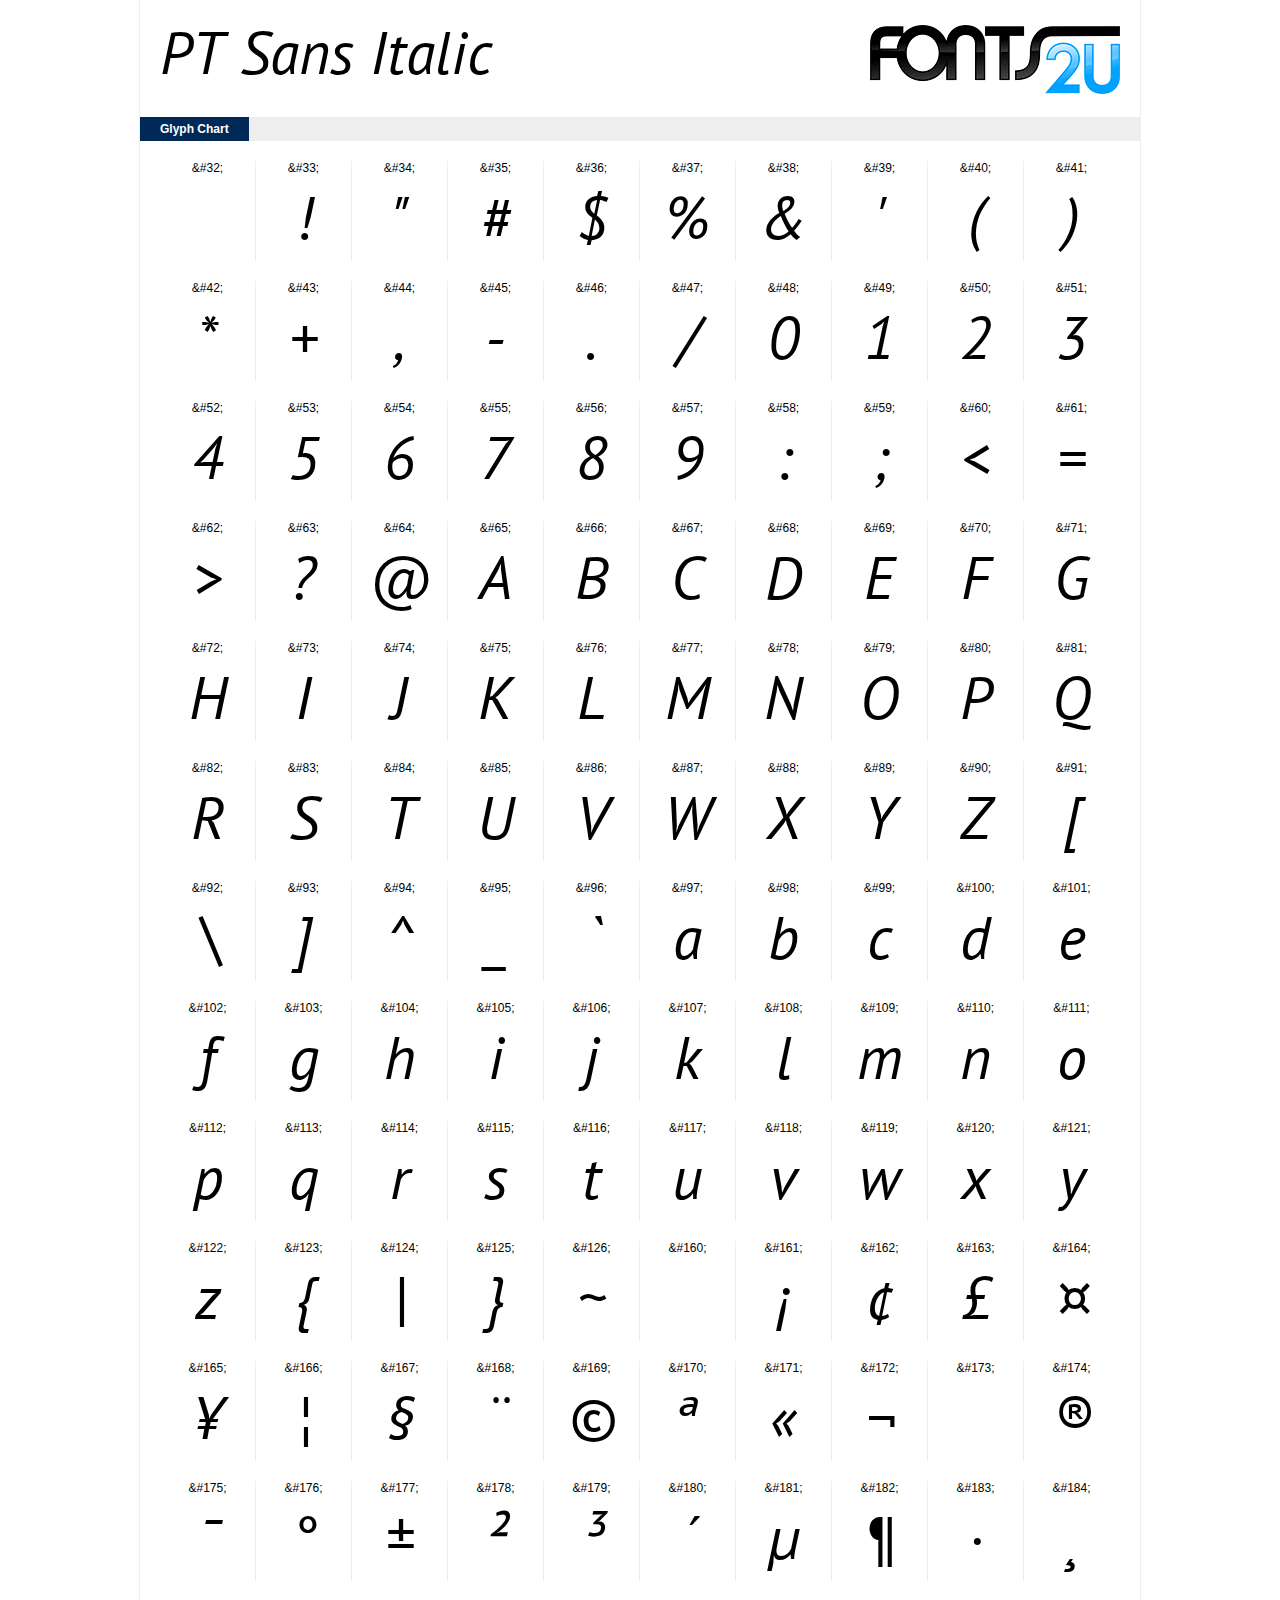
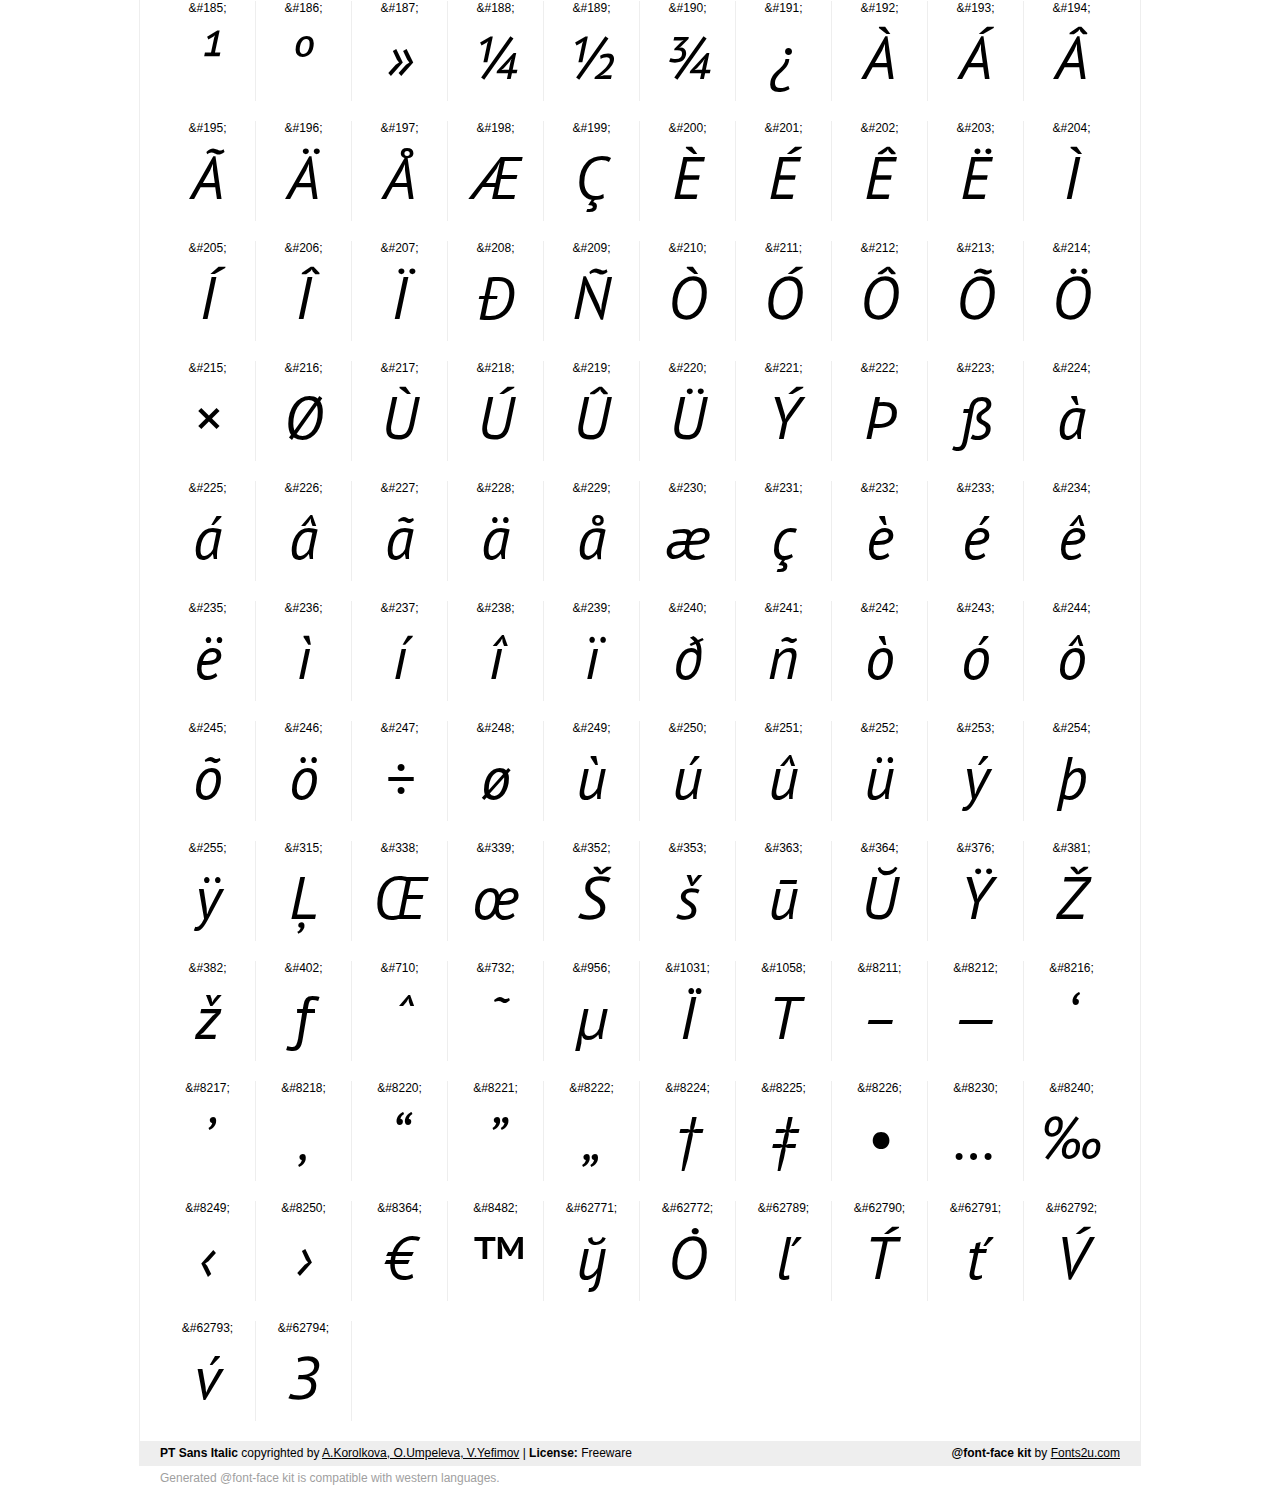
<file: fonts/demo.html>
﻿<!DOCTYPE html PUBLIC "-//W3C//DTD XHTML 1.0 Strict//EN" "http://www.w3.org/TR/xhtml1/DTD/xhtml1-strict.dtd"> 

<html xmlns="http://www.w3.org/1999/xhtml"> 

  <head> 

    <title>PT Sans Italic @font-face kit sample</title> 
    <meta http-equiv="Content-Type" content="text/html; charset=utf-8" />
    
    <style media="screen" type="text/css">/*<![CDATA[*/@import 'stylesheet.css';/*]]>*/</style>
    <style media="screen" type="text/css">/*<![CDATA[*/@import 'demo-files/demo.css';/*]]>*/</style>
    <style type="text/css">#title,#glyphs p{font-family:"PT Sans Italic"}</style>

 </head> 
 
<body> 

	<div id="wrapper">
		<div id="title">
			PT Sans Italic		</div>
		<div id="logo">
			<a href="https://fonts2u.com" target="_blank"><img src="demo-files/fonts2u_logo.gif" width="250" height="69" alt="Fonts2u.com logo" /></a>
		</div>
		<div class="clr"></div>

		<div id="menu">
			<ul>
				<li class="selected"><a href="#glyphs">Glyph Chart</a></li>
			<ul>
			<div class="clr"></div>
		</div>

		<div id="content">
			
			<div id="glyphs">
				<div class="g">&amp;#32;<p> </p></div>
<div class="g">&amp;#33;<p>!</p></div>
<div class="g">&amp;#34;<p>"</p></div>
<div class="g">&amp;#35;<p>#</p></div>
<div class="g">&amp;#36;<p>$</p></div>
<div class="g">&amp;#37;<p>%</p></div>
<div class="g">&amp;#38;<p>&</p></div>
<div class="g">&amp;#39;<p>'</p></div>
<div class="g">&amp;#40;<p>(</p></div>
<div class="g noborder">&amp;#41;<p>)</p></div>
<div class="clr"></div><div class="g">&amp;#42;<p>*</p></div>
<div class="g">&amp;#43;<p>+</p></div>
<div class="g">&amp;#44;<p>,</p></div>
<div class="g">&amp;#45;<p>-</p></div>
<div class="g">&amp;#46;<p>.</p></div>
<div class="g">&amp;#47;<p>/</p></div>
<div class="g">&amp;#48;<p>0</p></div>
<div class="g">&amp;#49;<p>1</p></div>
<div class="g">&amp;#50;<p>2</p></div>
<div class="g noborder">&amp;#51;<p>3</p></div>
<div class="clr"></div><div class="g">&amp;#52;<p>4</p></div>
<div class="g">&amp;#53;<p>5</p></div>
<div class="g">&amp;#54;<p>6</p></div>
<div class="g">&amp;#55;<p>7</p></div>
<div class="g">&amp;#56;<p>8</p></div>
<div class="g">&amp;#57;<p>9</p></div>
<div class="g">&amp;#58;<p>:</p></div>
<div class="g">&amp;#59;<p>;</p></div>
<div class="g">&amp;#60;<p><</p></div>
<div class="g noborder">&amp;#61;<p>=</p></div>
<div class="clr"></div><div class="g">&amp;#62;<p>></p></div>
<div class="g">&amp;#63;<p>?</p></div>
<div class="g">&amp;#64;<p>@</p></div>
<div class="g">&amp;#65;<p>A</p></div>
<div class="g">&amp;#66;<p>B</p></div>
<div class="g">&amp;#67;<p>C</p></div>
<div class="g">&amp;#68;<p>D</p></div>
<div class="g">&amp;#69;<p>E</p></div>
<div class="g">&amp;#70;<p>F</p></div>
<div class="g noborder">&amp;#71;<p>G</p></div>
<div class="clr"></div><div class="g">&amp;#72;<p>H</p></div>
<div class="g">&amp;#73;<p>I</p></div>
<div class="g">&amp;#74;<p>J</p></div>
<div class="g">&amp;#75;<p>K</p></div>
<div class="g">&amp;#76;<p>L</p></div>
<div class="g">&amp;#77;<p>M</p></div>
<div class="g">&amp;#78;<p>N</p></div>
<div class="g">&amp;#79;<p>O</p></div>
<div class="g">&amp;#80;<p>P</p></div>
<div class="g noborder">&amp;#81;<p>Q</p></div>
<div class="clr"></div><div class="g">&amp;#82;<p>R</p></div>
<div class="g">&amp;#83;<p>S</p></div>
<div class="g">&amp;#84;<p>T</p></div>
<div class="g">&amp;#85;<p>U</p></div>
<div class="g">&amp;#86;<p>V</p></div>
<div class="g">&amp;#87;<p>W</p></div>
<div class="g">&amp;#88;<p>X</p></div>
<div class="g">&amp;#89;<p>Y</p></div>
<div class="g">&amp;#90;<p>Z</p></div>
<div class="g noborder">&amp;#91;<p>[</p></div>
<div class="clr"></div><div class="g">&amp;#92;<p>\</p></div>
<div class="g">&amp;#93;<p>]</p></div>
<div class="g">&amp;#94;<p>^</p></div>
<div class="g">&amp;#95;<p>_</p></div>
<div class="g">&amp;#96;<p>`</p></div>
<div class="g">&amp;#97;<p>a</p></div>
<div class="g">&amp;#98;<p>b</p></div>
<div class="g">&amp;#99;<p>c</p></div>
<div class="g">&amp;#100;<p>d</p></div>
<div class="g noborder">&amp;#101;<p>e</p></div>
<div class="clr"></div><div class="g">&amp;#102;<p>f</p></div>
<div class="g">&amp;#103;<p>g</p></div>
<div class="g">&amp;#104;<p>h</p></div>
<div class="g">&amp;#105;<p>i</p></div>
<div class="g">&amp;#106;<p>j</p></div>
<div class="g">&amp;#107;<p>k</p></div>
<div class="g">&amp;#108;<p>l</p></div>
<div class="g">&amp;#109;<p>m</p></div>
<div class="g">&amp;#110;<p>n</p></div>
<div class="g noborder">&amp;#111;<p>o</p></div>
<div class="clr"></div><div class="g">&amp;#112;<p>p</p></div>
<div class="g">&amp;#113;<p>q</p></div>
<div class="g">&amp;#114;<p>r</p></div>
<div class="g">&amp;#115;<p>s</p></div>
<div class="g">&amp;#116;<p>t</p></div>
<div class="g">&amp;#117;<p>u</p></div>
<div class="g">&amp;#118;<p>v</p></div>
<div class="g">&amp;#119;<p>w</p></div>
<div class="g">&amp;#120;<p>x</p></div>
<div class="g noborder">&amp;#121;<p>y</p></div>
<div class="clr"></div><div class="g">&amp;#122;<p>z</p></div>
<div class="g">&amp;#123;<p>{</p></div>
<div class="g">&amp;#124;<p>|</p></div>
<div class="g">&amp;#125;<p>}</p></div>
<div class="g">&amp;#126;<p>~</p></div>
<div class="g">&amp;#160;<p> </p></div>
<div class="g">&amp;#161;<p>¡</p></div>
<div class="g">&amp;#162;<p>¢</p></div>
<div class="g">&amp;#163;<p>£</p></div>
<div class="g noborder">&amp;#164;<p>¤</p></div>
<div class="clr"></div><div class="g">&amp;#165;<p>¥</p></div>
<div class="g">&amp;#166;<p>¦</p></div>
<div class="g">&amp;#167;<p>§</p></div>
<div class="g">&amp;#168;<p>¨</p></div>
<div class="g">&amp;#169;<p>©</p></div>
<div class="g">&amp;#170;<p>ª</p></div>
<div class="g">&amp;#171;<p>«</p></div>
<div class="g">&amp;#172;<p>¬</p></div>
<div class="g">&amp;#173;<p>­</p></div>
<div class="g noborder">&amp;#174;<p>®</p></div>
<div class="clr"></div><div class="g">&amp;#175;<p>¯</p></div>
<div class="g">&amp;#176;<p>°</p></div>
<div class="g">&amp;#177;<p>±</p></div>
<div class="g">&amp;#178;<p>²</p></div>
<div class="g">&amp;#179;<p>³</p></div>
<div class="g">&amp;#180;<p>´</p></div>
<div class="g">&amp;#181;<p>µ</p></div>
<div class="g">&amp;#182;<p>¶</p></div>
<div class="g">&amp;#183;<p>·</p></div>
<div class="g noborder">&amp;#184;<p>¸</p></div>
<div class="clr"></div><div class="g">&amp;#185;<p>¹</p></div>
<div class="g">&amp;#186;<p>º</p></div>
<div class="g">&amp;#187;<p>»</p></div>
<div class="g">&amp;#188;<p>¼</p></div>
<div class="g">&amp;#189;<p>½</p></div>
<div class="g">&amp;#190;<p>¾</p></div>
<div class="g">&amp;#191;<p>¿</p></div>
<div class="g">&amp;#192;<p>À</p></div>
<div class="g">&amp;#193;<p>Á</p></div>
<div class="g noborder">&amp;#194;<p>Â</p></div>
<div class="clr"></div><div class="g">&amp;#195;<p>Ã</p></div>
<div class="g">&amp;#196;<p>Ä</p></div>
<div class="g">&amp;#197;<p>Å</p></div>
<div class="g">&amp;#198;<p>Æ</p></div>
<div class="g">&amp;#199;<p>Ç</p></div>
<div class="g">&amp;#200;<p>È</p></div>
<div class="g">&amp;#201;<p>É</p></div>
<div class="g">&amp;#202;<p>Ê</p></div>
<div class="g">&amp;#203;<p>Ë</p></div>
<div class="g noborder">&amp;#204;<p>Ì</p></div>
<div class="clr"></div><div class="g">&amp;#205;<p>Í</p></div>
<div class="g">&amp;#206;<p>Î</p></div>
<div class="g">&amp;#207;<p>Ï</p></div>
<div class="g">&amp;#208;<p>Ð</p></div>
<div class="g">&amp;#209;<p>Ñ</p></div>
<div class="g">&amp;#210;<p>Ò</p></div>
<div class="g">&amp;#211;<p>Ó</p></div>
<div class="g">&amp;#212;<p>Ô</p></div>
<div class="g">&amp;#213;<p>Õ</p></div>
<div class="g noborder">&amp;#214;<p>Ö</p></div>
<div class="clr"></div><div class="g">&amp;#215;<p>×</p></div>
<div class="g">&amp;#216;<p>Ø</p></div>
<div class="g">&amp;#217;<p>Ù</p></div>
<div class="g">&amp;#218;<p>Ú</p></div>
<div class="g">&amp;#219;<p>Û</p></div>
<div class="g">&amp;#220;<p>Ü</p></div>
<div class="g">&amp;#221;<p>Ý</p></div>
<div class="g">&amp;#222;<p>Þ</p></div>
<div class="g">&amp;#223;<p>ß</p></div>
<div class="g noborder">&amp;#224;<p>à</p></div>
<div class="clr"></div><div class="g">&amp;#225;<p>á</p></div>
<div class="g">&amp;#226;<p>â</p></div>
<div class="g">&amp;#227;<p>ã</p></div>
<div class="g">&amp;#228;<p>ä</p></div>
<div class="g">&amp;#229;<p>å</p></div>
<div class="g">&amp;#230;<p>æ</p></div>
<div class="g">&amp;#231;<p>ç</p></div>
<div class="g">&amp;#232;<p>è</p></div>
<div class="g">&amp;#233;<p>é</p></div>
<div class="g noborder">&amp;#234;<p>ê</p></div>
<div class="clr"></div><div class="g">&amp;#235;<p>ë</p></div>
<div class="g">&amp;#236;<p>ì</p></div>
<div class="g">&amp;#237;<p>í</p></div>
<div class="g">&amp;#238;<p>î</p></div>
<div class="g">&amp;#239;<p>ï</p></div>
<div class="g">&amp;#240;<p>ð</p></div>
<div class="g">&amp;#241;<p>ñ</p></div>
<div class="g">&amp;#242;<p>ò</p></div>
<div class="g">&amp;#243;<p>ó</p></div>
<div class="g noborder">&amp;#244;<p>ô</p></div>
<div class="clr"></div><div class="g">&amp;#245;<p>õ</p></div>
<div class="g">&amp;#246;<p>ö</p></div>
<div class="g">&amp;#247;<p>÷</p></div>
<div class="g">&amp;#248;<p>ø</p></div>
<div class="g">&amp;#249;<p>ù</p></div>
<div class="g">&amp;#250;<p>ú</p></div>
<div class="g">&amp;#251;<p>û</p></div>
<div class="g">&amp;#252;<p>ü</p></div>
<div class="g">&amp;#253;<p>ý</p></div>
<div class="g noborder">&amp;#254;<p>þ</p></div>
<div class="clr"></div><div class="g">&amp;#255;<p>ÿ</p></div>
<div class="g">&amp;#315;<p>Ļ</p></div>
<div class="g">&amp;#338;<p>Œ</p></div>
<div class="g">&amp;#339;<p>œ</p></div>
<div class="g">&amp;#352;<p>Š</p></div>
<div class="g">&amp;#353;<p>š</p></div>
<div class="g">&amp;#363;<p>ū</p></div>
<div class="g">&amp;#364;<p>Ŭ</p></div>
<div class="g">&amp;#376;<p>Ÿ</p></div>
<div class="g noborder">&amp;#381;<p>Ž</p></div>
<div class="clr"></div><div class="g">&amp;#382;<p>ž</p></div>
<div class="g">&amp;#402;<p>ƒ</p></div>
<div class="g">&amp;#710;<p>ˆ</p></div>
<div class="g">&amp;#732;<p>˜</p></div>
<div class="g">&amp;#956;<p>μ</p></div>
<div class="g">&amp;#1031;<p>Ї</p></div>
<div class="g">&amp;#1058;<p>Т</p></div>
<div class="g">&amp;#8211;<p>–</p></div>
<div class="g">&amp;#8212;<p>—</p></div>
<div class="g noborder">&amp;#8216;<p>‘</p></div>
<div class="clr"></div><div class="g">&amp;#8217;<p>’</p></div>
<div class="g">&amp;#8218;<p>‚</p></div>
<div class="g">&amp;#8220;<p>“</p></div>
<div class="g">&amp;#8221;<p>”</p></div>
<div class="g">&amp;#8222;<p>„</p></div>
<div class="g">&amp;#8224;<p>†</p></div>
<div class="g">&amp;#8225;<p>‡</p></div>
<div class="g">&amp;#8226;<p>•</p></div>
<div class="g">&amp;#8230;<p>…</p></div>
<div class="g noborder">&amp;#8240;<p>‰</p></div>
<div class="clr"></div><div class="g">&amp;#8249;<p>‹</p></div>
<div class="g">&amp;#8250;<p>›</p></div>
<div class="g">&amp;#8364;<p>€</p></div>
<div class="g">&amp;#8482;<p>™</p></div>
<div class="g">&amp;#62771;<p></p></div>
<div class="g">&amp;#62772;<p></p></div>
<div class="g">&amp;#62789;<p></p></div>
<div class="g">&amp;#62790;<p></p></div>
<div class="g">&amp;#62791;<p></p></div>
<div class="g noborder">&amp;#62792;<p></p></div>
<div class="clr"></div><div class="g">&amp;#62793;<p></p></div>
<div class="g">&amp;#62794;<p></p></div>
			</div>
			
			<div class="clr"></div>

		</div>

		<div id="footer">
			<div id="copyright"><strong>PT Sans Italic</strong> copyrighted by <a href="http://www.paratype.com/help/designers/" target="_blank">A.Korolkova, O.Umpeleva, V.Yefimov</a> | <strong>License:</strong> Freeware</div>
			<div id="generated"><strong>@font-face kit</strong> by <a href="https://fonts2u.com" target="_blank">Fonts2u.com</a></div>
			<div class="clr"></div>
		</div>
	</div>
	<div id="support">Generated @font-face kit is compatible with western languages.</div>

</body> 

</html>
</file>
